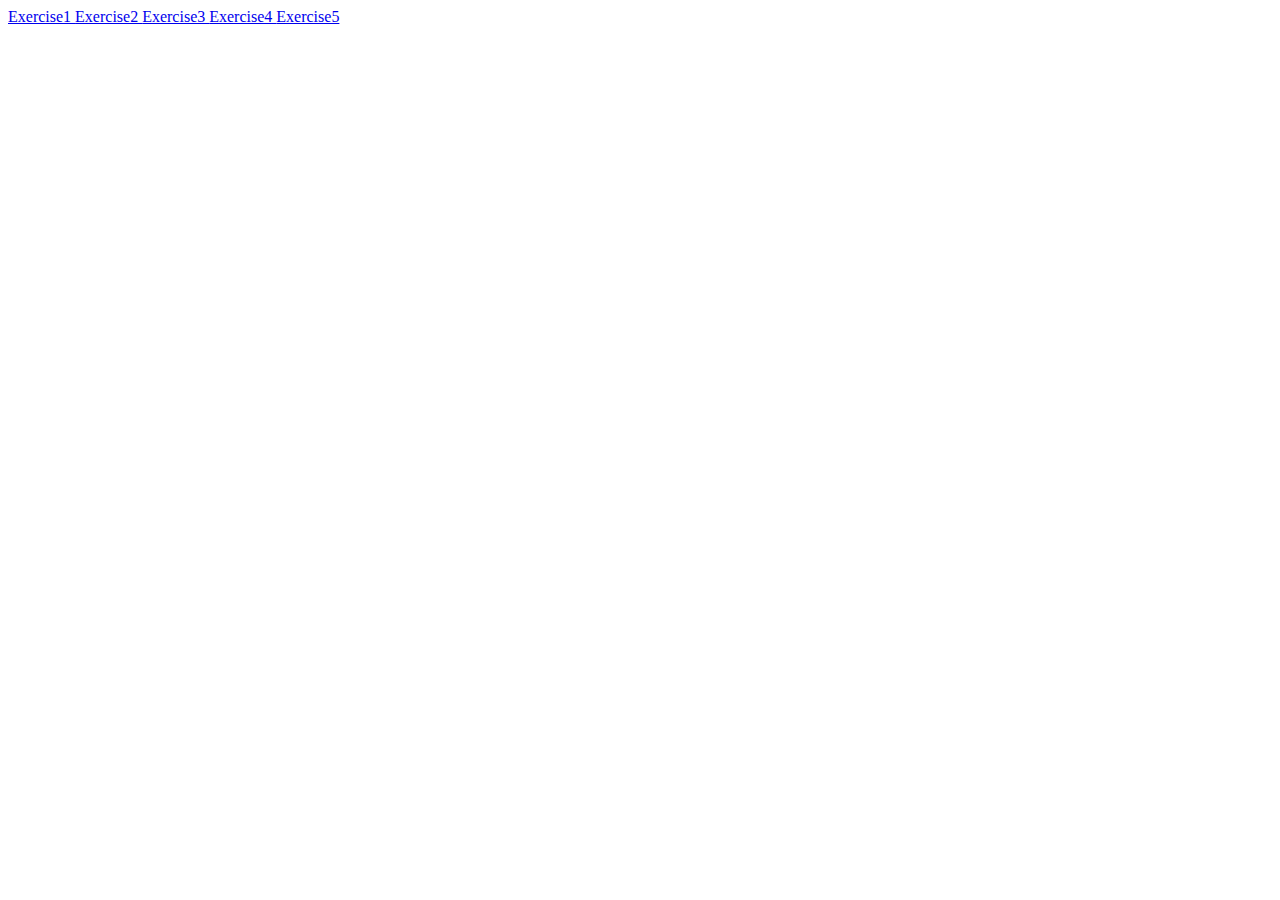
<file: index.html>
<html>
	<head>
		<meta charset="utf-8"/>
		<title> index.html </title>
	</head>

	<body>
                <a href="file:///home/m323m313/EECS_448/Lab03/ex1.html"> Exercise1 </a>
		<a href="file:///home/m323m313/EECS_448/Lab03/ex2.html"> Exercise2 </a>
		<a href="file:///home/m323m313/EECS_448/Lab03/ex3.html"> Exercise3 </a>
		<a href="file:///home/m323m313/EECS_448/Lab03/ex4.html"> Exercise4 </a>
		<a href="file:///home/m323m313/EECS_448/Lab03/ex5.html"> Exercise5 </a>
		
	</body>
</html>
</file>
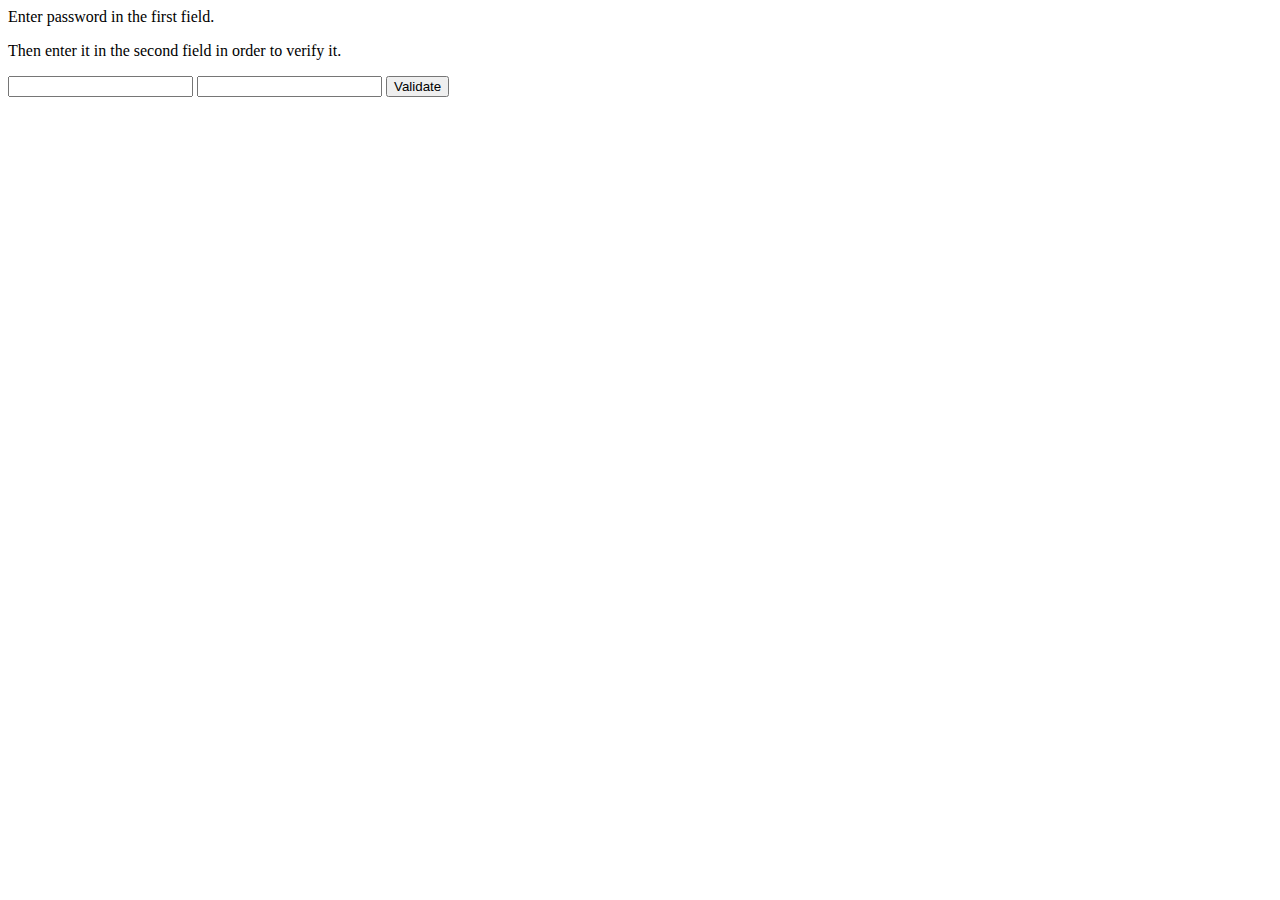
<file: ex1.html>
<html>
	<head>
		<meta charset="utf-8"/>
		<script type="text/javascript" src="ex1.js"></script>
		<title> Password Validator </title>
	</head>

	<body>
               <p> Enter password in the first field.</p>
							 <p> Then enter it in the second field in order to verify it.</p>
							 <form>
								 <input type="text" id="password">
								 <input type="text" id="verify">
							 	 <input type="submit" value="Validate" onclick="validate()">
							 </form>
	</body>
</html>
</file>
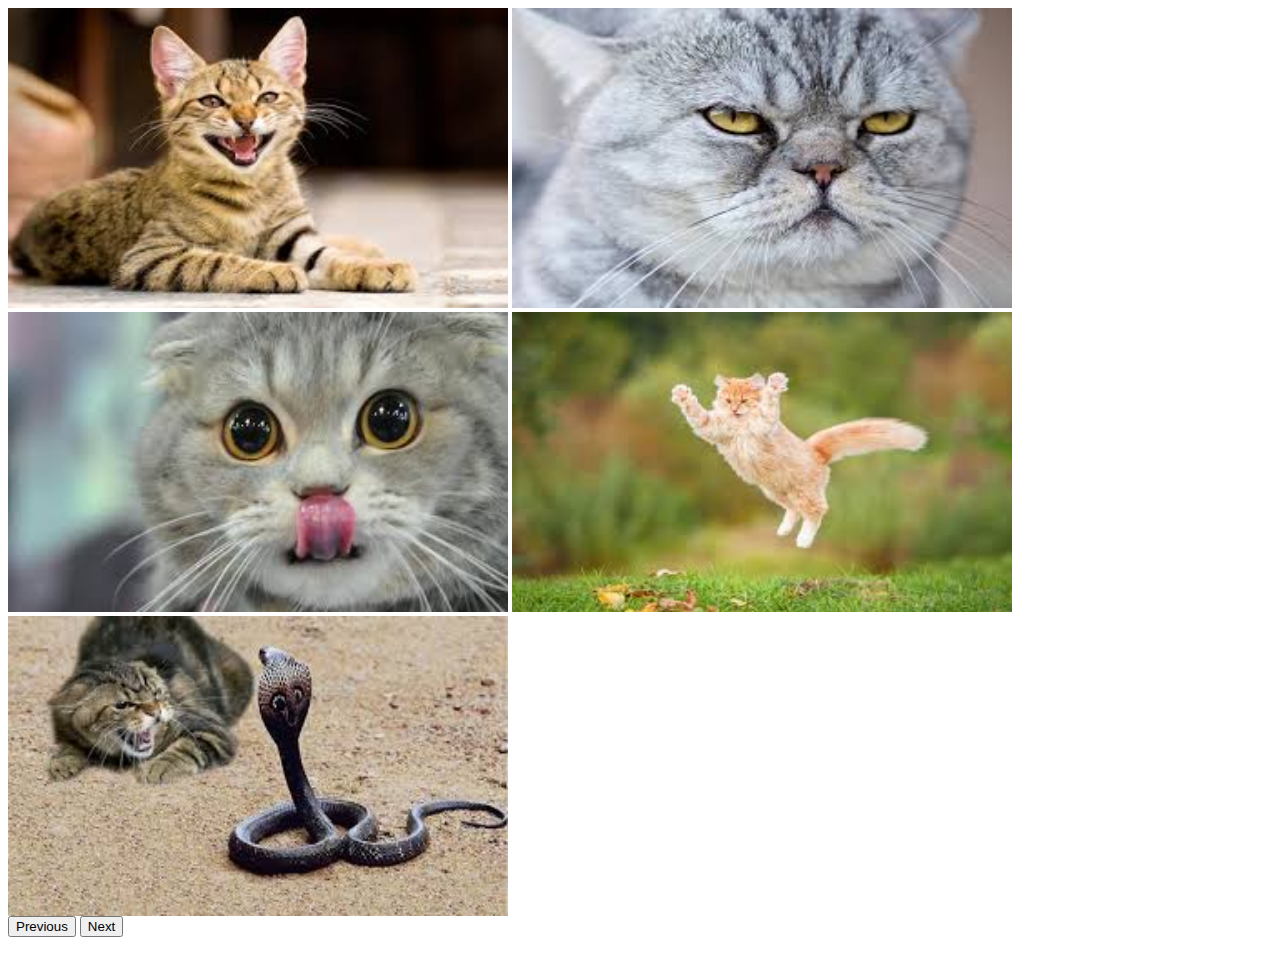
<file: ex2.html>
<html>
	<head>
		<meta charset="utf-8"/>
		<script type="text/javascript" src="ex2.js"></script>
		<title> Slide Show </title>
	</head>

	<body>
    <img class="pics" src="cat1.jpeg" height="300" width="500">
		<img class="pics" src="cat2.jpeg" height="300" width="500">
		<img class="pics" src="cat3.jpeg" height="300" width="500">
		<img class="pics" src="cat4.jpeg" height="300" width="500">
		<img class="pics" src="cat5.jpeg" height="300" width="500">

							 <form>
								 <input type="button" value="Previous" onclick="changeIndex(-1)">
							 	 <input type="button" value="Next" onclick="changeIndex(1)">
							 </form>

	</body>
</html>
</file>
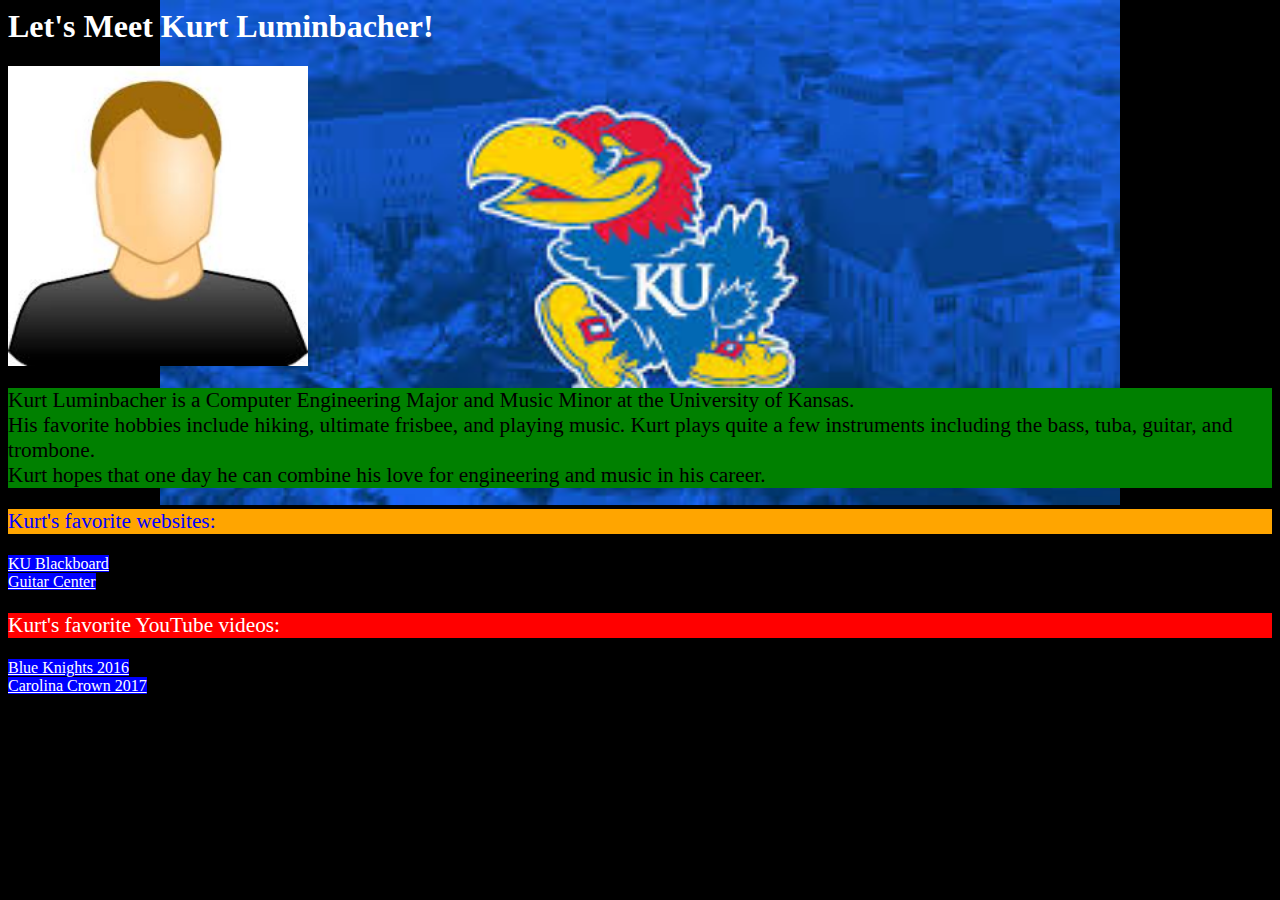
<file: ex3.html>
<html>
	<head>
		<meta charset="utf-8"/>
    <link href="ex3.css" rel="stylesheet" type="text/css"/>
		<title> Personal Profile </title>
	</head>

	<body>
               <h1> Let's Meet Kurt Luminbacher!</h1>
               <img src ="kurt.jpeg" width="300" heigth="500">
               <p class="bio">Kurt Luminbacher is a Computer Engineering Major and Music Minor
                 at the University of Kansas.<br>His favorite hobbies include hiking, ultimate
                 frisbee, and playing music. Kurt plays quite a few instruments including
                 the bass, tuba, guitar, and trombone.<br>Kurt hopes that one day he can combine
                 his love for engineering and music in his career.</p>
              <p class="web">Kurt's favorite websites:</p>
              <a href="https://courseware.ku.edu/"> KU Blackboard </a><br>
              <a href="http://www.guitarcenter.com/"> Guitar Center </a>
              <p>Kurt's favorite YouTube videos:</p>
              <a href="https://www.youtube.com/watch?v=W2s7UrHJKcA">Blue Knights 2016</a><br>
              <a href="https://www.youtube.com/watch?v=4eyC0B7znaU">Carolina Crown 2017</a>

	</body>
</html>
</file>
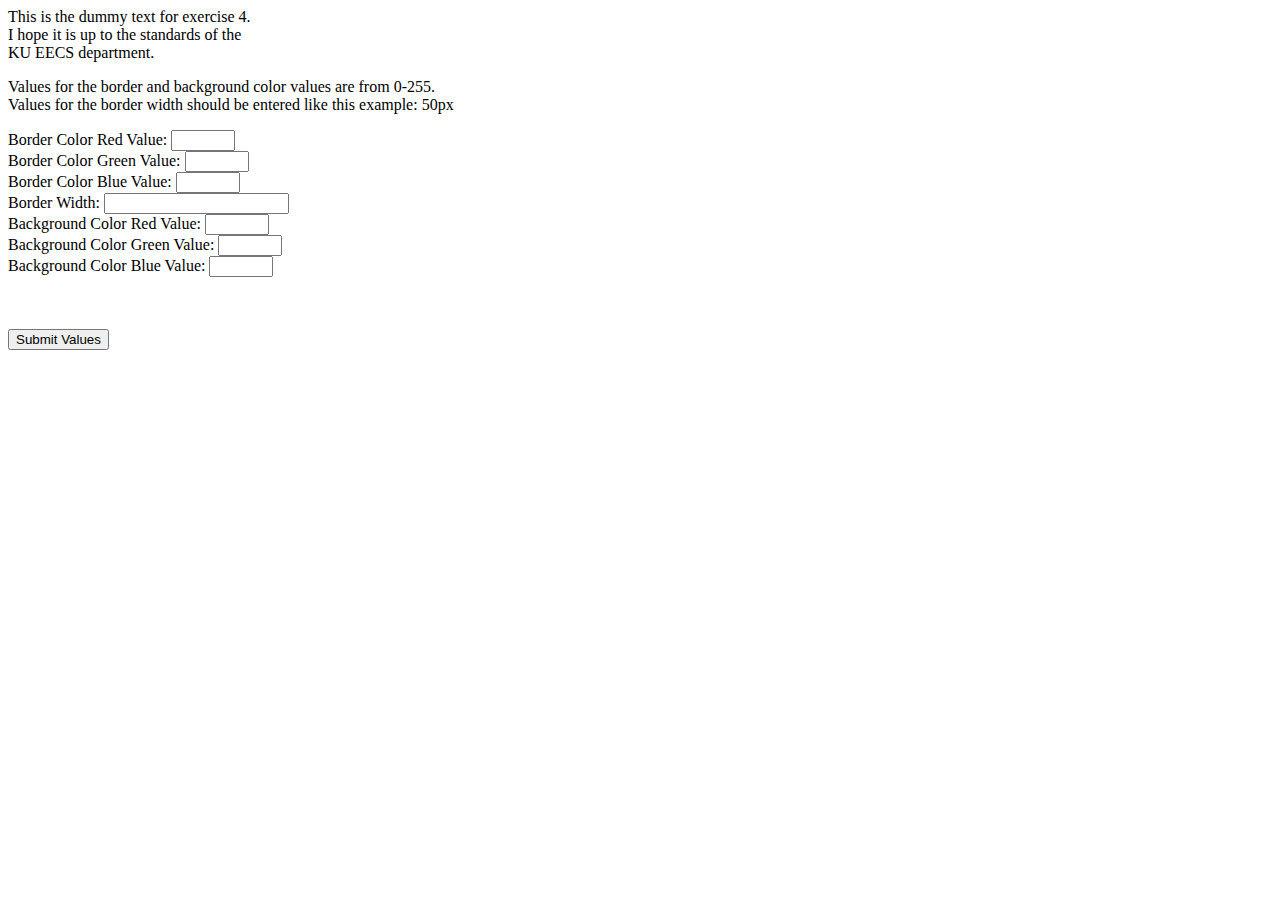
<file: ex4.html>
<html>
	<head>
		<meta charset="utf-8"/>
    <script type="text/javascript" src="ex4.js"></script>
		<title> CSS Manipulation </title>
	</head>

	<body>

               <p id="dummy">This is the dummy text for exercise 4.<br>
                              I hope it is up to the standards of the<br>
                            KU EECS department.</p>
               <p>Values for the border and background color values are from 0-255.<br>
                Values for the border width should be entered like this example: 50px</p>

               <form>
                Border Color Red Value: <input  type="number" id="bordredval" min="0" max="255"><br>
                Border Color Green Value: <input  type="number" id="bordgreenval" min="0" max="255"><br>
                Border Color Blue Value: <input  type="number" id="bordblueval" min="0" max="255"><br>
								Border Width: <input  type="text" id="width"><br>
                Background Color Red Value: <input  type="number" id="backredval" min="0" max="255"><br>
                Background Color Green Value: <input  type="number" id="backgreenval" min="0" max="255"><br>
                Background Color Blue Value: <input  type="number" id="backblueval" min="0" max="255"><br>
							 </form>
               <br>
               <br>
               <button type="submit" onclick="submitVals()">Submit Values</button>

	</body>
</html>
</file>
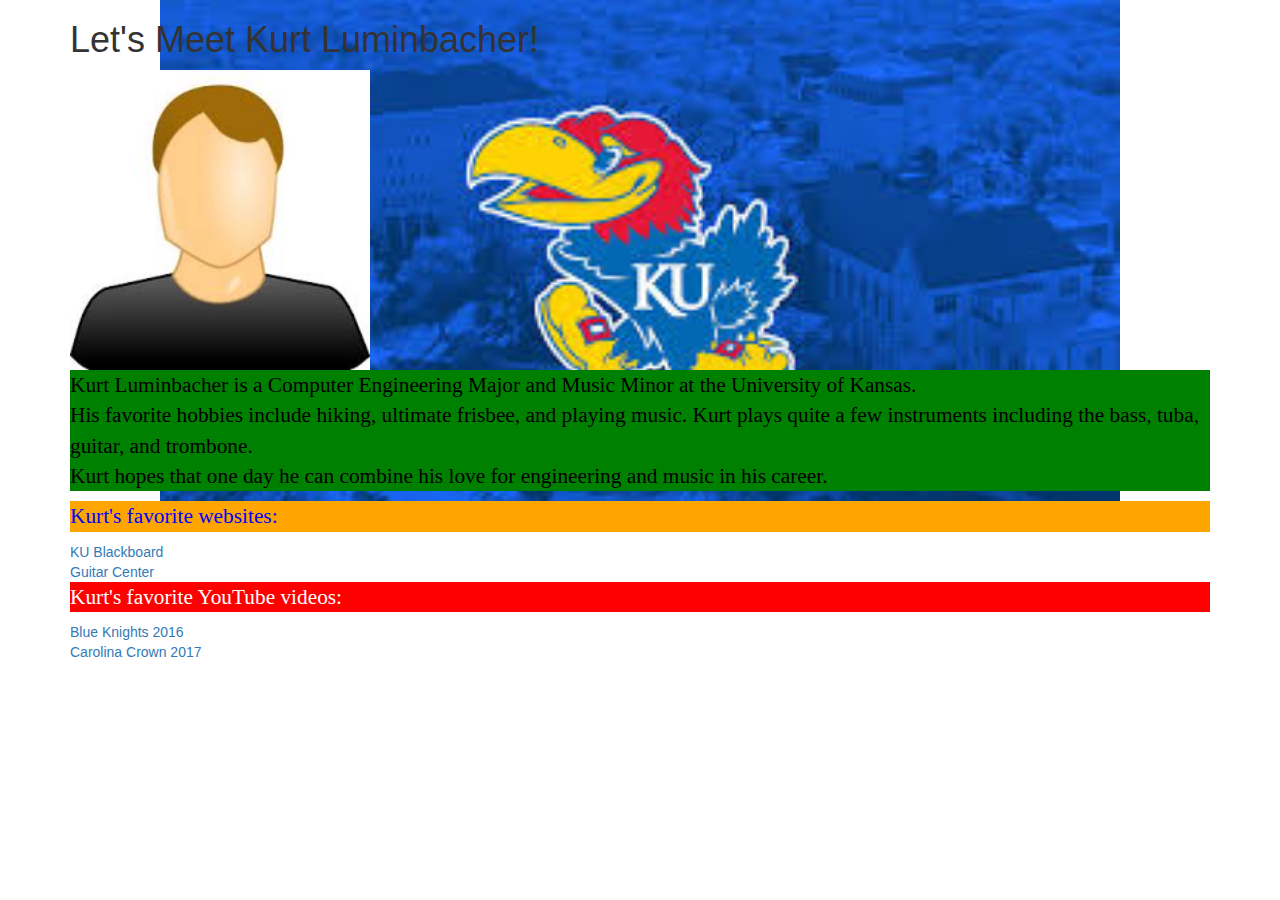
<file: ex5.html>
<html>
	<head>
	  <title>Personal Profile with Bootstrap</title>
	  <meta charset="utf-8">
	  <meta name="viewport" content="width=device-width, initial-scale=1">
	  <!--favicon--><link href="images/favicon.ico" rel="icon" type="image/x-icon" />
    <link href="ex3.css" rel="stylesheet" type="text/css"/>
	  <link rel="stylesheet" href="https://maxcdn.bootstrapcdn.com/bootstrap/3.3.7/css/bootstrap.min.css">
	  <script src="https://ajax.googleapis.com/ajax/libs/jquery/3.2.1/jquery.min.js"></script>
	  <script src="https://maxcdn.bootstrapcdn.com/bootstrap/3.3.7/js/bootstrap.min.js"></script>
	</head>

	<body><div class="container">
    <h1> Let's Meet Kurt Luminbacher!</h1>
    <img src ="kurt.jpeg" width="300" heigth="500">
    <p class="bio">Kurt Luminbacher is a Computer Engineering Major and Music Minor
      at the University of Kansas.<br>His favorite hobbies include hiking, ultimate
      frisbee, and playing music. Kurt plays quite a few instruments including
      the bass, tuba, guitar, and trombone.<br>Kurt hopes that one day he can combine
      his love for engineering and music in his career.</p>
   <p class="web">Kurt's favorite websites:</p>
   <a href="https://courseware.ku.edu/"> KU Blackboard </a><br>
   <a href="http://www.guitarcenter.com/"> Guitar Center </a>
   <p>Kurt's favorite YouTube videos:</p>
   <a href="https://www.youtube.com/watch?v=W2s7UrHJKcA">Blue Knights 2016</a><br>
   <a href="https://www.youtube.com/watch?v=4eyC0B7znaU">Carolina Crown 2017</a>

	</div></body>
</html>
</file>
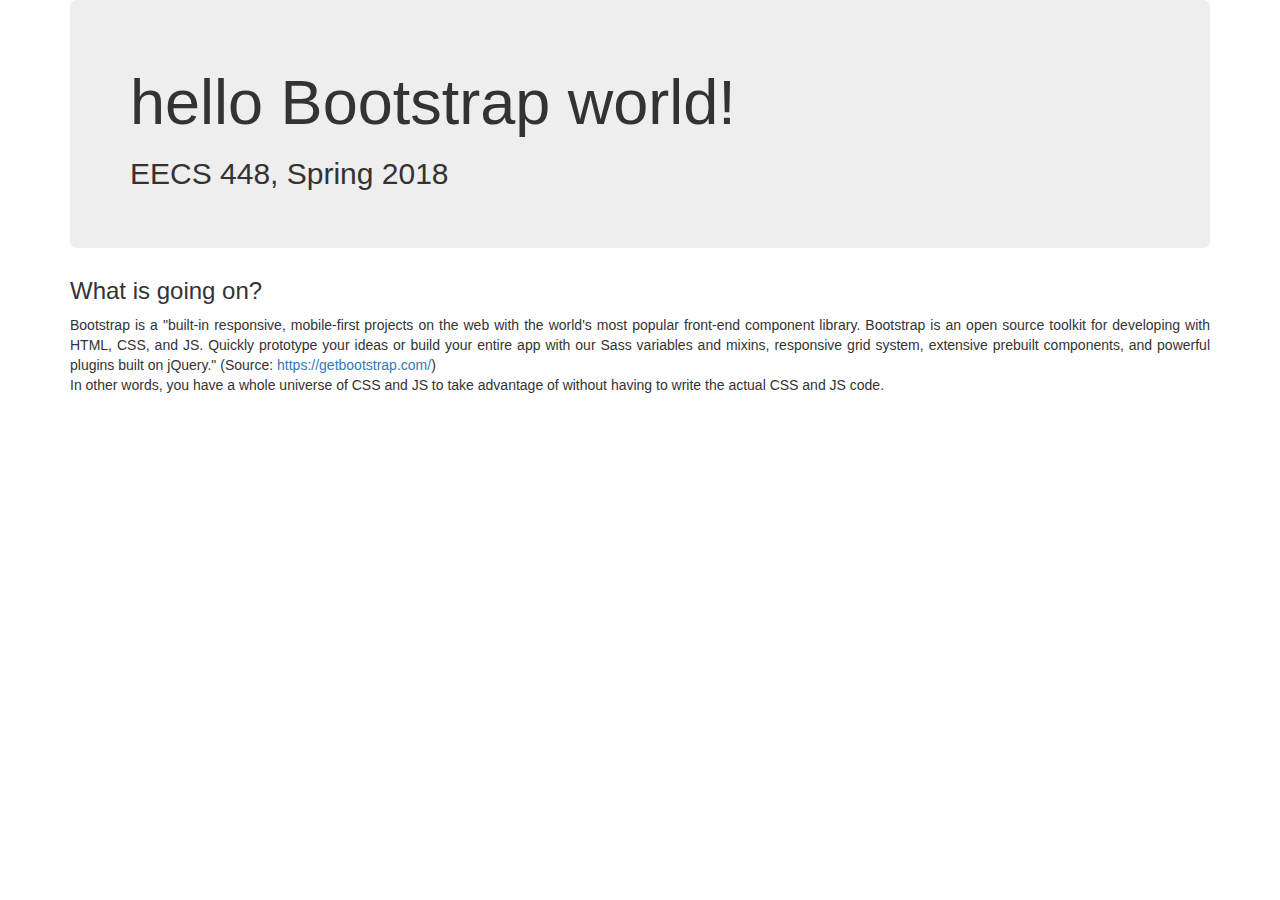
<file: test.html>
<html>
	<head>
	  <title>EECS 448: Accessing the EECS Databases</title>
	  <meta charset="utf-8">
	  <meta name="viewport" content="width=device-width, initial-scale=1">
	  <!--favicon--><link href="images/favicon.ico" rel="icon" type="image/x-icon" />

	  <link rel="stylesheet" href="https://maxcdn.bootstrapcdn.com/bootstrap/3.3.7/css/bootstrap.min.css">
	  <script src="https://ajax.googleapis.com/ajax/libs/jquery/3.2.1/jquery.min.js"></script>
	  <script src="https://maxcdn.bootstrapcdn.com/bootstrap/3.3.7/js/bootstrap.min.js"></script>
	</head>

	<body><div class="container">
		<div class="jumbotron">
			<h1>hello Bootstrap world!</h1>
			<h2>EECS 448, Spring 2018</h2>
		</div>

		<h3>What is going on?</h3>
		<p class="text-justify">
			Bootstrap is a "built-in responsive, mobile-first projects on the web with
			the world's most popular front-end component library.
			Bootstrap is an open source toolkit for developing with HTML, CSS, and JS.
			Quickly prototype your ideas or build your entire app with our Sass variables
			and mixins, responsive grid system, extensive prebuilt components,
			and powerful plugins built on jQuery." (Source: <a href="https://getbootstrap.com/">https://getbootstrap.com/</a>)
			<br>
			In other words, you have a whole universe of CSS and JS to take advantage of
			without having to write the actual CSS and JS code.
		</p>

	</div></body>
</html>
</file>
<file: ex3.css>
p{
  background-color: red;
  color: white;
  font-family: "Times New Roman";
  font-size: 16pt;
}
p.bio{
  background-color: green;
  color: black;
}
p.web{
  background-color: orange;
  color: blue;
}

body{
  background-color: black;
  background-image: url(ku.jpeg);
  background-size: 75%;
  background-repeat: no-repeat;
  background-attachment: fixed;
  background-position: top;
}
h1{
  color: white;
}
a{
  background-color: blue;
  color: white;
}
a:hover{
  background-color: white;
  color: red;
}
</file>
